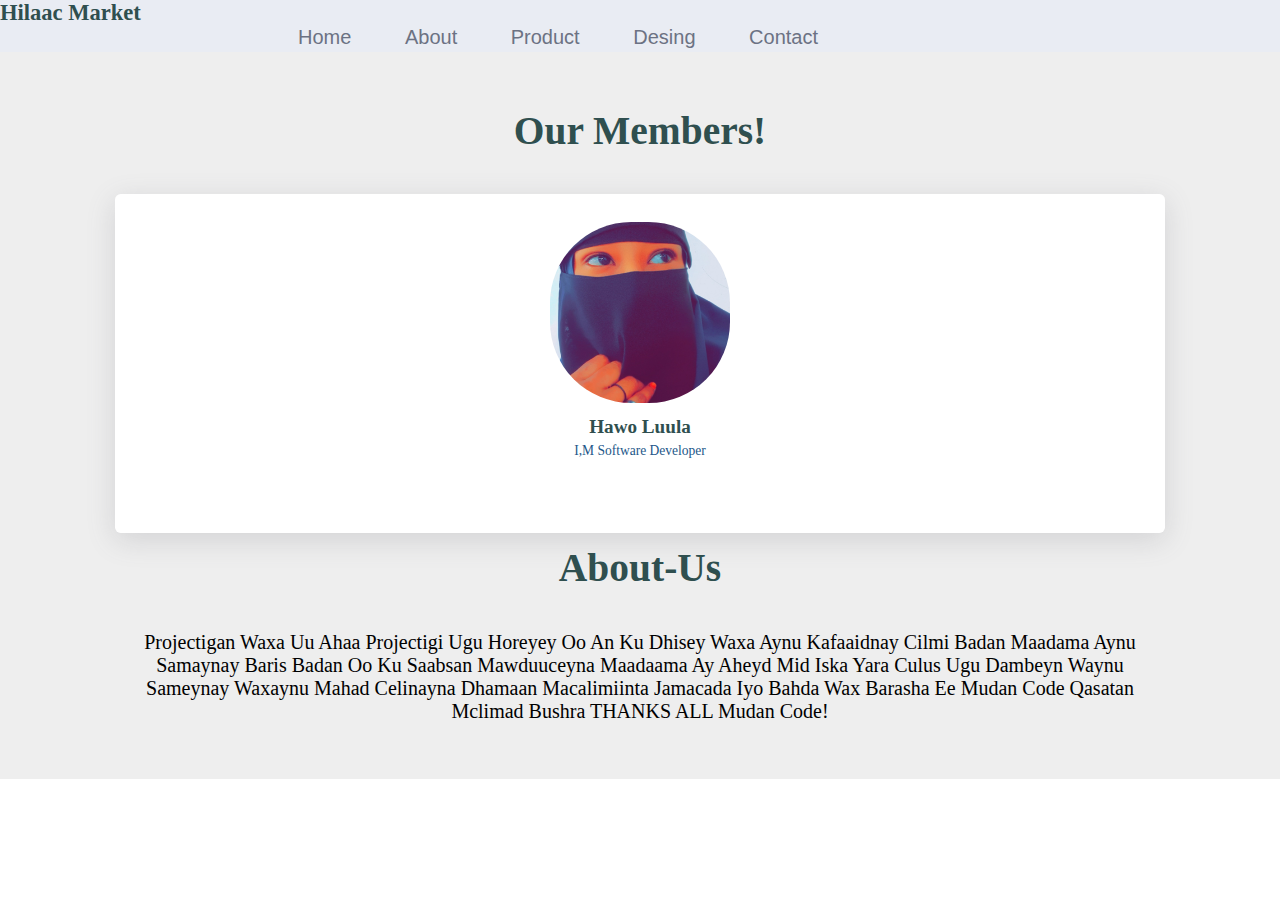
<file: about.html>
<!DOCTYPE html>
<html >

<head>
    <meta charset="UTF-8">
    <meta http-equiv="X-UA-Compatible" content="IE=edge">
    <meta name="viewport" content="width=device-width, initial-scale=1.0">
    <title>web bage</title>
    <link rel="stylesheet" href="about.css">
    <link rel="stylesheet" href="https://cdnjs.cloudflare.com/ajax/libs/font-awesome/6.1.1/css/all.min.css"
        integrity="sha512-KfkfwYDsLkIlwQp6LFnl8zNdLGxu9YAA1QvwINks4PhcElQSvqcyVLLD9aMhXd13uQjoXtEKNosOWaZqXgel0g=="
        crossorigin="anonymous" referrerpolicy="no-referrer" />
</head>

<body>
      <div class="nav">
        <h1>hilaac market</h1>
        <nav>
          <ul>
            <li><a href="index.html">home</a></li>
            <li><a href="About.html">about</a></li>
            <li><a href="product.html">product</a></li>
            <li><a href="design.html">desing</a></li>
            <li><a href="contact.html">contact</a></li>
          </ul>
        </nav>

    <section class="team">
        <h1 class="heading">Our members!</h1>
        <div class="box-container">
            <div class="sun">
                <img src="1.jpg" alt="">
                <div class="info">
                    <h3>Hawo luula</h3>
                    <p>i,m software developer</p>
                </div>
                <div class="socails">
                    <a href="#"><i class="fab fa-facebook"></i></a>
                    <a href="#"><i class="fab fa-twitter"></i></a>
                    <a href="#"><i class="fab fa-instagram"></i></a>
                    <a href="#"><i class="fab fa-linkedin-in"></i></a>
                </div>
            </div>
           
           
        </div>
        <br>
        <h1 class="heading">About-us</h1>
        <div class="nun">
            <p>projectigan waxa uu ahaa projectigi ugu horeyey oo an ku dhisey  waxa aynu kafaaidnay cilmi badan
                maadama
                aynu samaynay
                baris badan oo ku saabsan mawduuceyna maadaama ay aheyd mid iska yara culus ugu dambeyn waynu
                sameynay
                waxaynu mahad celinayna dhamaan macalimiinta jamacada iyo bahda wax barasha ee mudan code qasatan
                mclimad bushra THANKS ALL mudan code!
            </p>
        </div>

    </section>



</body>


</html>
</file>
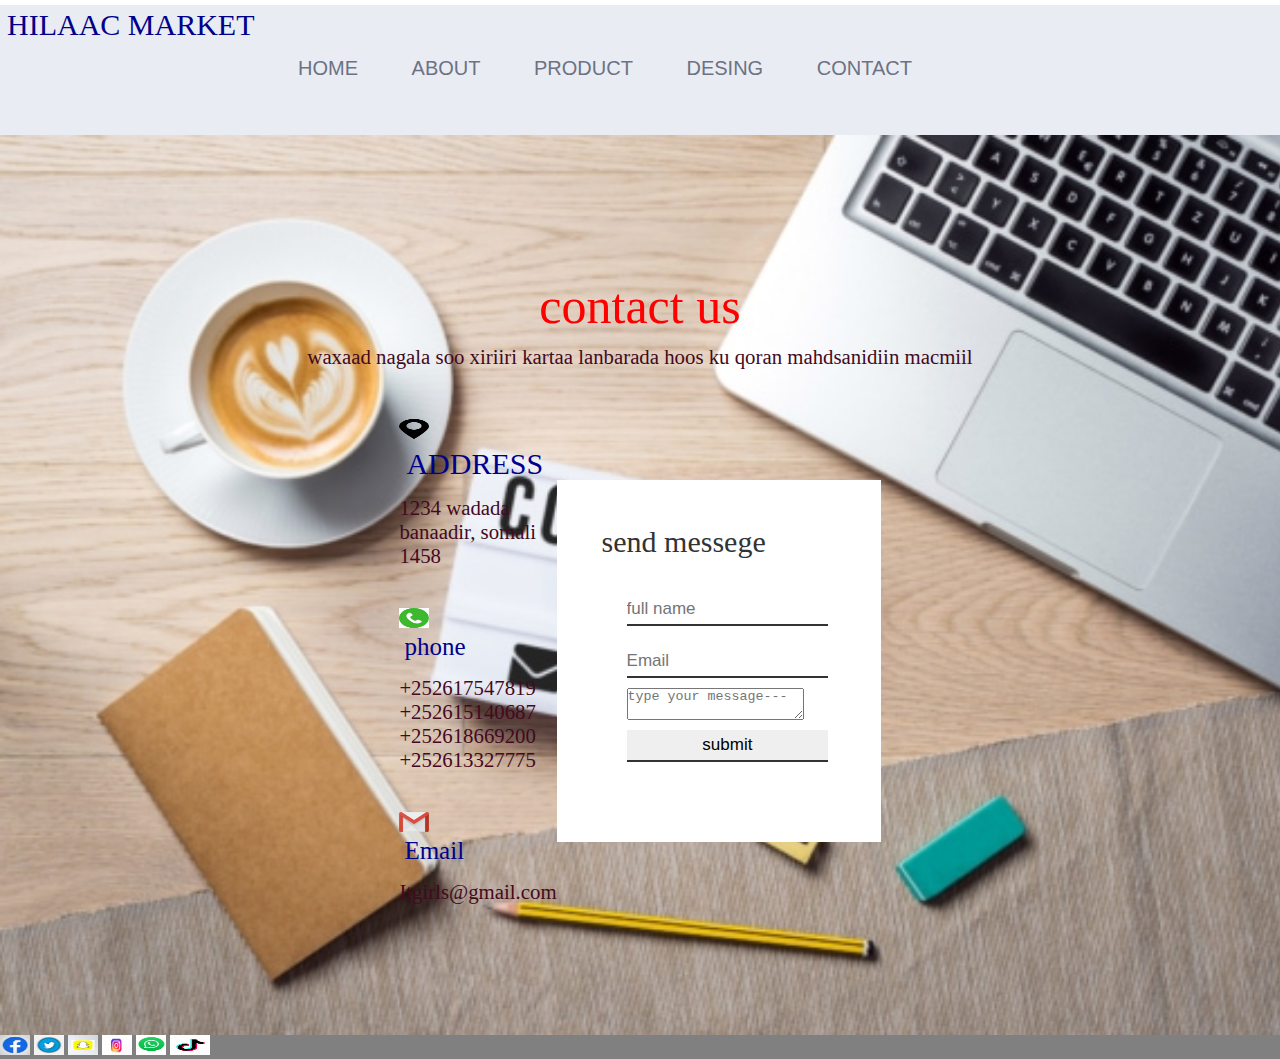
<file: contact.html>
<html>
  <head>
    <title>responsive form</title>
    <link rel="stylesheet" href="contact.css" />
  </head>
  <body>
    <div class="nav">
      <h2>hilaac market</h2>
      <nav>
        <ul>
          <li><a href="index.html">home</a></li>
          <li><a href="About.html">about</a></li>
          <li><a href="product.html">product</a></li>
          <li><a href="design.html">desing</a></li>
          <li><a href="contact.html">contact</a></li>
        </ul>
      </nav>
    </div>
    <section class="contact">
      <div class="content">
        <h1>contact us</h1>
        <p>
          waxaad nagala soo xiriiri kartaa lanbarada hoos ku qoran mahdsanidiin
          macmiil
        </p>
      </div>
      <div class="container">
        <div class="contactinfo">
          <div class="box">
            <div class="icon">
              <img src="addres.jpg" alt="" height="20px" width="30px" />
            </div>
            <div class="text">
              <h2>Address</h2>
              <p>1234 wadada <br />banaadir, somali <br />1458</p>
            </div>
          </div>
          <div class="box">
            <div class="icon">
              <img src="calls.jpg" alt="" height="20px" width="30px" />
            </div>
            <div class="text">
              <h3>phone</h3>
              <p>+252617547819</p>
              <p>+252615140687</p>
              <p>+252618669200</p>
              <p>+252613327775</p>
            </div>
          </div>
          <div class="box">
            <div class="icon">
              <img src="email.jpg" alt="" height="20px" width="30px" />
            </div>
            <div class="text">
              <h4>Email</h4>
              <p>Itgirls@gmail.com</p>
            </div>
          </div>
        </div>
        <div class="contactform">
          <form>
            <h5>send messege</h5>
            <div class="inputBox">
              <input
                type="text"
                class="contect-form-text"
                placeholder="full name"
              />
              <input
                type="email"
                class="contect-form-text"
                placeholder="Email"
              />
              <textarea
                class="contect-form-text"
                placeholder="type your message---"
              ></textarea>
              <input type="submit" class="contect-form-btn" value="submit" />
            </div>
          </form>
        </div>
      </div>
    </section>
    <div class="footer">
      <img src="facb.jpg" alt="" height="20px" width="30px" />
      <img src="twiter.jpg" alt="" height="20px" width="30px" />
      <img src="snap.jpg" alt="" height="20px" width="30px" />
      <img src="instgram.jpg" alt="" height="20px" width="30px" />
      <img src="whatsap..jpg" alt="" height="20px" width="30px" />
      <img src="tiktok.jpg" alt="" height="20px" width="40px" />
    </div>
  </body>
</html>
</file>
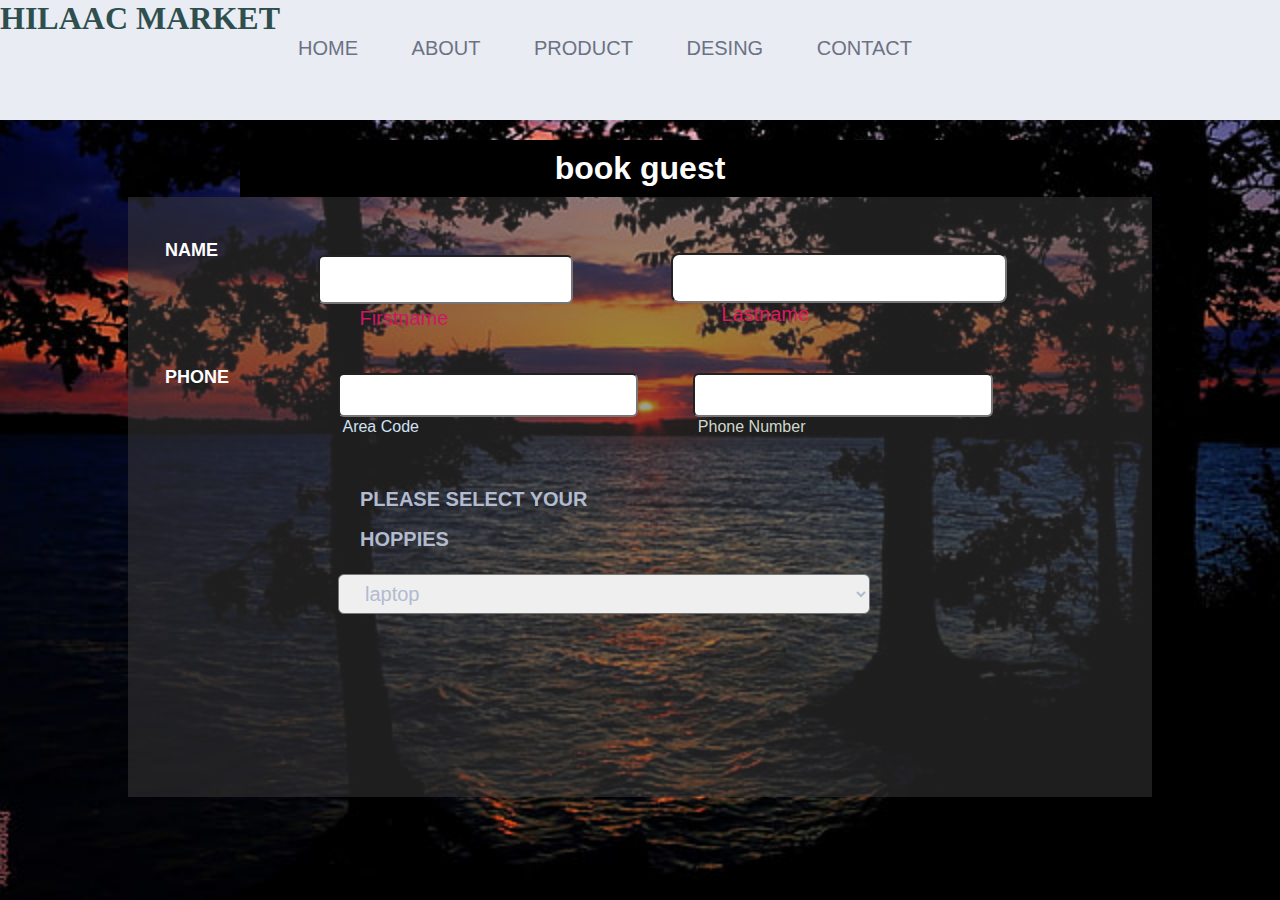
<file: design.html>
<html>
    <head>
        <title>hilaac market</title>
        <link rel="stylesheet" href="design.css">
    </head>
    <body>
        <div class="nav">
        <h1>hilaac market</h1>
        <nav>
          <ul>
            <li><a href="index.html">home</a></li>
            <li><a href="About.html">about</a></li>
            <li><a href="product.html">product</a></li>
            <li><a href="design.html">desing</a></li>
            <li><a href="contact.html">contact</a></li>
          </ul>
        </nav>
      </div>
        <div class="book "><h1>book guest</h1></div>
        <div class="main">
            <form>
                <div id="name">
                    <h2 class="name">name</h2>
                    <input class="firstname"type="text" name="firstname">
                    <label class="firstlabel">firstname</label>
                    <input class="lastname" type="text" name="lastname">
                    <label class="lastlabel">lastname</label>

                
                <!-- <div>
                <h2 class="gender"> please your gender</h2>
                <input type="radio" name="gender" id=""> famele
                <input type="radio" name="gender" id="">male -->
                


                <h2 class="name">phone</h2>
                <input class="code" type="text" name="area code">
                <label class="area-code"> area code</label>
                <input class="number"  type="text" name="phone">
                <label class="phone-number">phone number</label>
                <h2 class="na">please select your hoppies</h2>
                <select class="option" name="object">
                    <option>laptop</option>
                    <option>apple waches</option>
                    <option>glasees</option>
                    <option>ipad</option>
                    <option>all electronic</option>
                </select>
            </form>
          

        </div>
        
    </body>
</html>
</file>
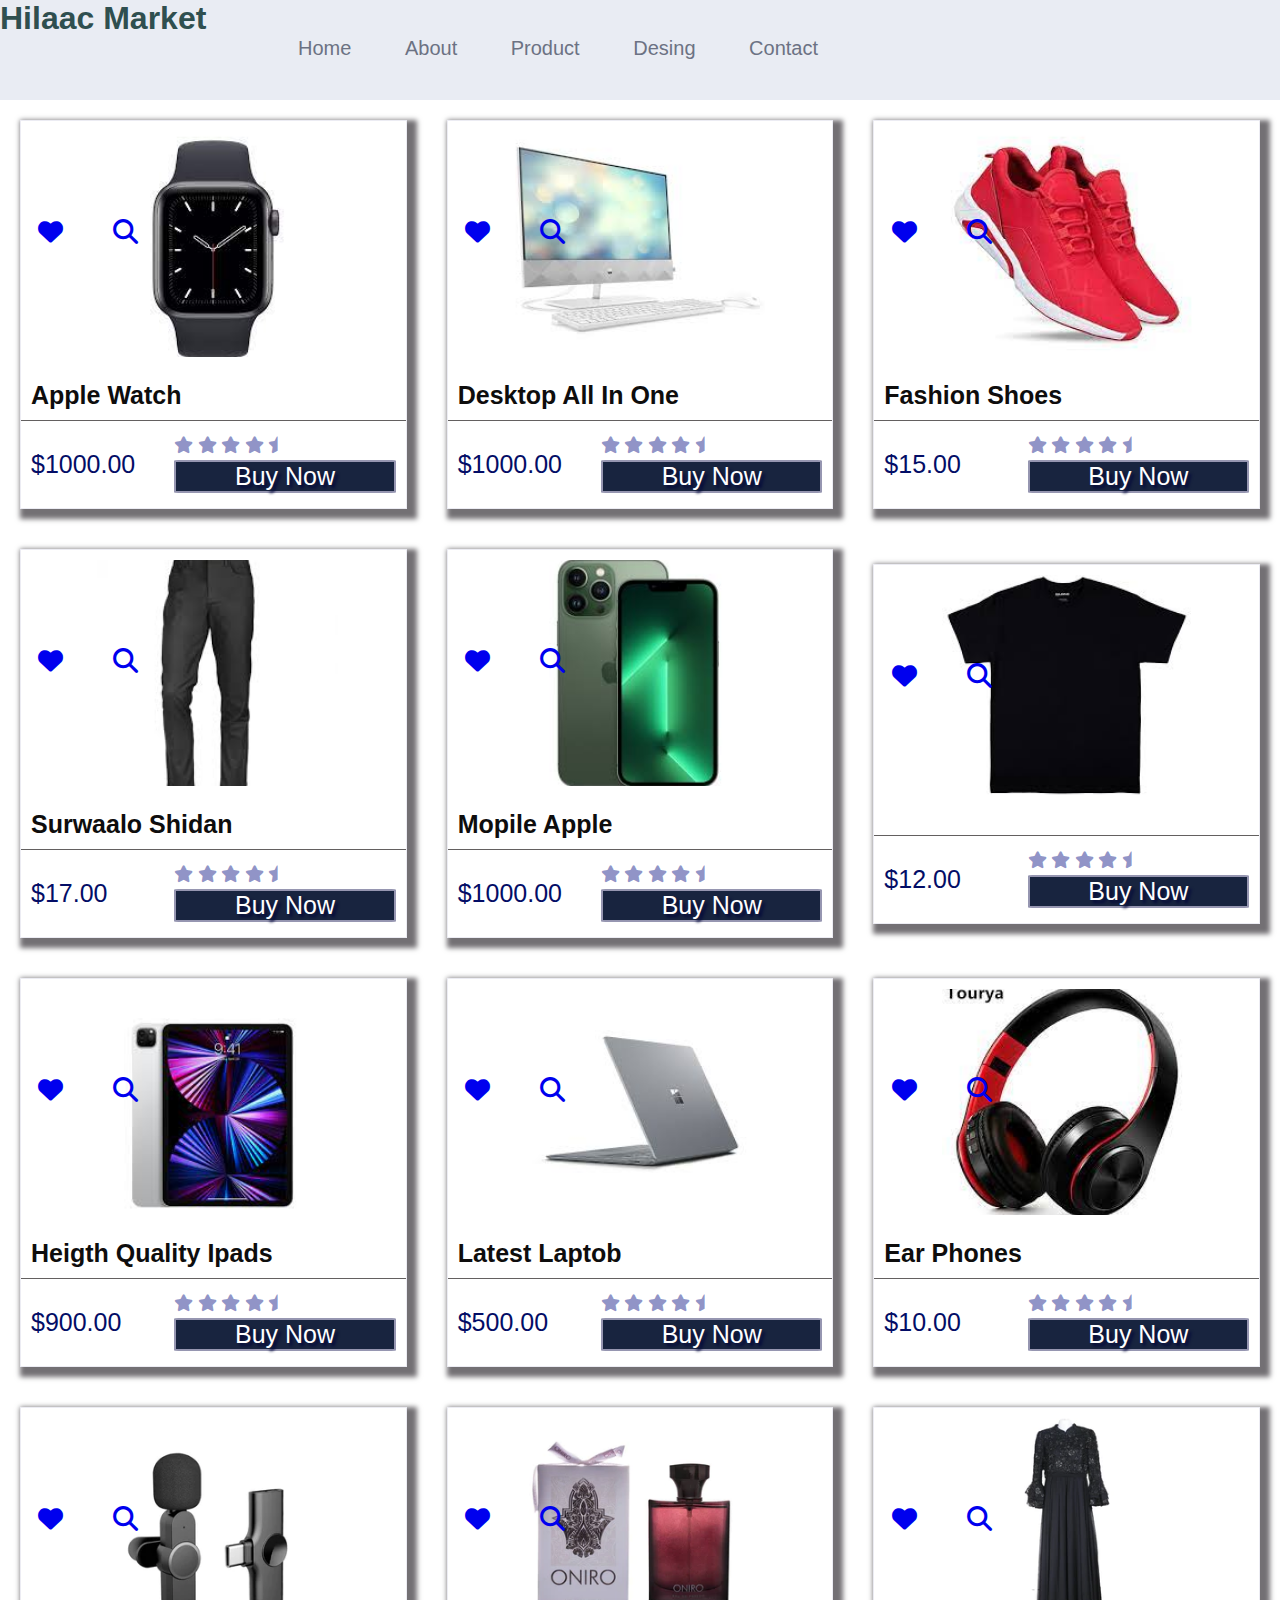
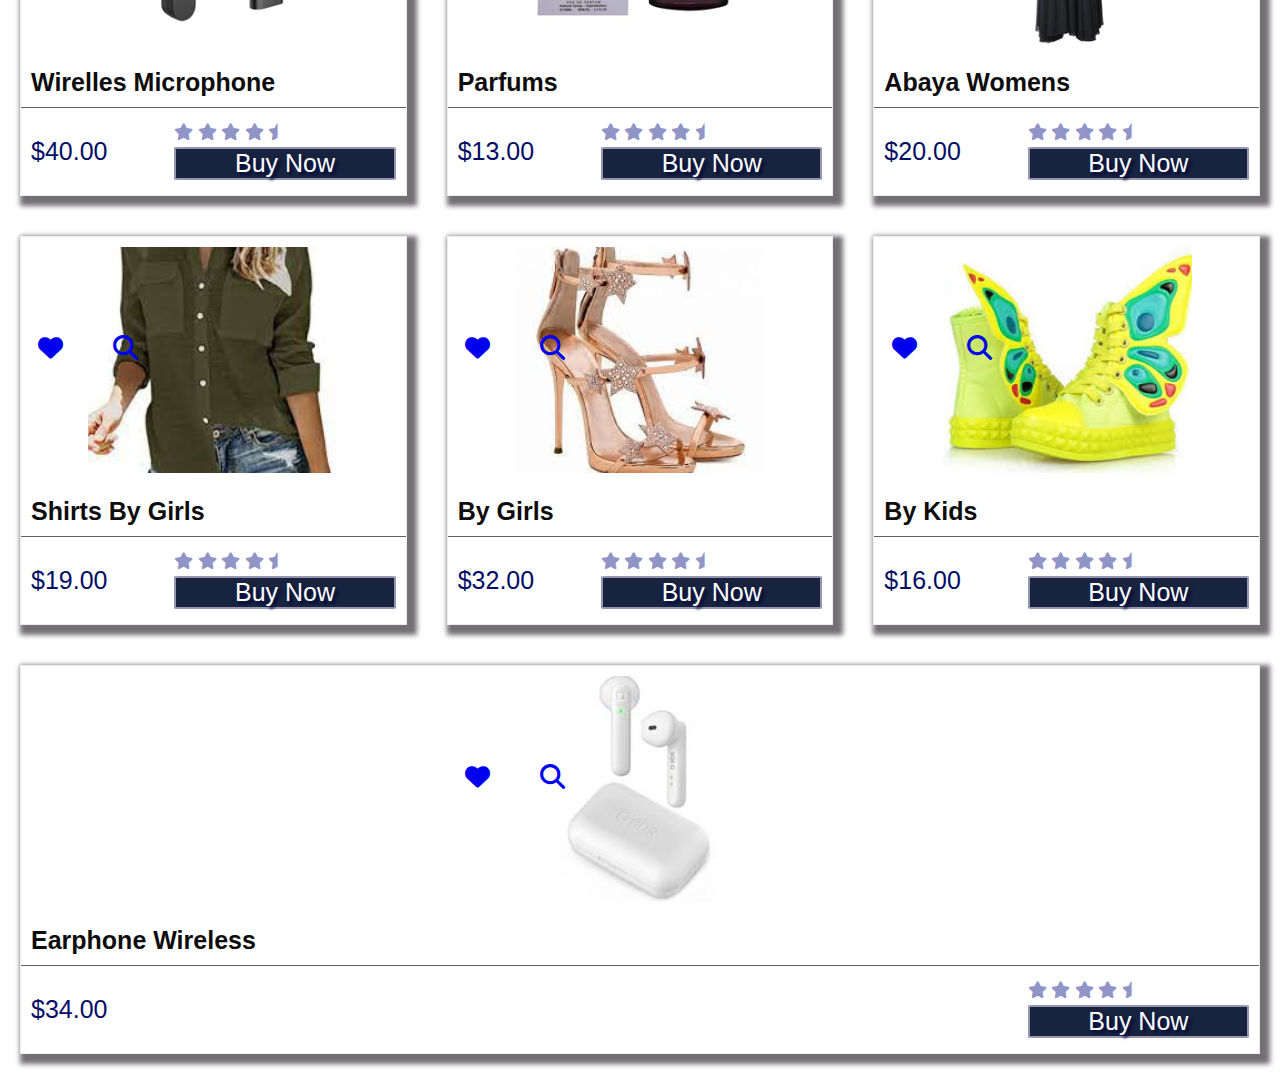
<file: product.html>
<!DOCTYPE html>
<html lang="en">
  <head>
    <meta charset="UTF-8" />
    <meta http-equiv="X-UA-Compatible" content="IE=edge" />
    <meta name="viewport" content="width=device-width, initial-scale=1.0" />
    <link
      rel="stylesheet"
      href="
    https://cdnjs.cloudflare.com/ajax/libs/font-awesome/6.1.1/css/all.min.css"
    />
    <title>product</title>

    <link rel="stylesheet" href="product.css" />
  </head>
  <body>
    <div class="nav">
      <h1>hilaac market</h1>
      <nav>
        <ul>
          <li><a href="index.html">home</a></li>
          <li><a href="About.html">about</a></li>
          <li><a href="product.html">product</a></li>
          <li><a href="design.html">desing</a></li>
          <li><a href="contact.html">contact</a></li>
        </ul>
      </nav>
    </div>
    <div class="box-container">
      <div class="box">
        <div class="image">
          <img src="watch.jpg" alt="" />
        </div>
        <div class="info">
          <h3 class="title">apple watch</h3>
          <div class="subinfo">
            <div class="price">$1000.00</div>
            <div class="sttars">
              <i class="fas fa-star"></i>
              <i class="fas fa-star"></i>
              <i class="fas fa-star"></i>
              <i class="fas fa-star"></i>
              <i class="fas fa-star-half"></i>
              <button>buy now</button>
            </div>
          </div>
        </div>
        <div class="overlay">
          <a href="#" aria-sort="--i:1;" class="fas fa-shoping-cart"></a>
          <a href="#" aria-sort="--i:2;" class="fas fa-heart"></a>
          <a href="#" aria-sort="--i:3;" class="fas fa-search"></a>
        </div>
      </div>
      <div class="box">
        <div class="image">
          <img src="all in one.jpg" alt="" />
        </div>
        <div class="info">
          <h3 class="title">desktop all in one</h3>
          <div class="subinfo">
            <div class="price">$1000.00</div>
            <div class="sttars">
              <i class="fas fa-star"></i>
              <i class="fas fa-star"></i>
              <i class="fas fa-star"></i>
              <i class="fas fa-star"></i>
              <i class="fas fa-star-half"></i>
              <button>buy now</button>
            </div>
          </div>
        </div>
        <div class="overlay">
          <a href="#" aria-sort="--i:1;" class="fas fa-shoping-cart"></a>
          <a href="#" aria-sort="--i:2;" class="fas fa-heart"></a>
          <a href="#" aria-sort="--i:3;" class="fas fa-search"></a>
        </div>
      </div>
      <div class="box">
        <div class="image">
          <img src="kabo.jpg" alt="" />
        </div>
        <div class="info">
          <h3 class="title">fashion shoes</h3>
          <div class="subinfo">
            <div class="price">$15.00</div>
            <div class="sttars">
              <i class="fas fa-star"></i>
              <i class="fas fa-star"></i>
              <i class="fas fa-star"></i>
              <i class="fas fa-star"></i>
              <i class="fas fa-star-half"></i>
              <button>buy now</button>
            </div>
          </div>
        </div>
        <div class="overlay">
          <a href="#" aria-sort="--i:1;" class="fas fa-shoping-cart"></a>
          <a href="#" aria-sort="--i:2;" class="fas fa-heart"></a>
          <a href="#" aria-sort="--i:3;" class="fas fa-search"></a>
        </div>
      </div>
      <div class="box">
        <div class="image">
          <img src="trosis.jpg" alt="" />
        </div>
        <div class="info">
          <h3 class="title">surwaalo shidan</h3>
          <div class="subinfo">
            <div class="price">$17.00</div>
            <div class="sttars">
              <i class="fas fa-star"></i>
              <i class="fas fa-star"></i>
              <i class="fas fa-star"></i>
              <i class="fas fa-star"></i>
              <i class="fas fa-star-half"></i>
              <button>buy now</button>
            </div>
          </div>
        </div>
        <div class="overlay">
          <a href="#" aria-sort="--i:1;" class="fas fa-shoping-cart"></a>
          <a href="#" aria-sort="--i:2;" class="fas fa-heart"></a>
          <a href="#" aria-sort="--i:3;" class="fas fa-search"></a>
        </div>
      </div>
      <div class="box">
        <div class="image">
          <img src="iphone.jpg" alt="" />
        </div>
        <div class="info">
          <h3 class="title">mopile apple</h3>
          <div class="subinfo">
            <div class="price">$1000.00</div>
            <div class="sttars">
              <i class="fas fa-star"></i>
              <i class="fas fa-star"></i>
              <i class="fas fa-star"></i>
              <i class="fas fa-star"></i>
              <i class="fas fa-star-half"></i>
              <button>buy now</button>
            </div>
          </div>
        </div>
        <div class="overlay">
          <a href="#" aria-sort="--i:1;" class="fas fa-shoping-cart"></a>
          <a href="#" aria-sort="--i:2;" class="fas fa-heart"></a>
          <a href="#" aria-sort="--i:3;" class="fas fa-search"></a>
        </div>
      </div>
      <div class="box">
        <div class="image">
          <img src="shirt.jpg" alt="" />
        </div>
        <div class="info">
          <h3 class="title"></h3>
          <div class="subinfo">
            <div class="price">$12.00</div>
            <div class="sttars">
              <i class="fas fa-star"></i>
              <i class="fas fa-star"></i>
              <i class="fas fa-star"></i>
              <i class="fas fa-star"></i>
              <i class="fas fa-star-half"></i>
              <button>buy now</button>
            </div>
          </div>
        </div>
        <div class="overlay">
          <a href="#" aria-sort="--i:1;" class="fas fa-shoping-cart"></a>
          <a href="#" aria-sort="--i:2;" class="fas fa-heart"></a>
          <a href="#" aria-sort="--i:3;" class="fas fa-search"></a>
        </div>
      </div>
      <div class="box">
        <div class="image">
          <img src="ipad.jpg" alt="" />
        </div>
        <div class="info">
          <h3 class="title">heigth quality ipads</h3>
          <div class="subinfo">
            <div class="price">$900.00</div>
            <div class="sttars">
              <i class="fas fa-star"></i>
              <i class="fas fa-star"></i>
              <i class="fas fa-star"></i>
              <i class="fas fa-star"></i>
              <i class="fas fa-star-half"></i>
              <button>buy now</button>
            </div>
          </div>
        </div>
        <div class="overlay">
          <a href="#" aria-sort="--i:1;" class="fas fa-shoping-cart"></a>
          <a href="#" aria-sort="--i:2;" class="fas fa-heart"></a>
          <a href="#" aria-sort="--i:3;" class="fas fa-search"></a>
        </div>
      </div>
      <div class="box">
        <div class="image">
          <img src="laptob.jpg" alt="" />
        </div>
        <div class="info">
          <h3 class="title">latest laptob</h3>
          <div class="subinfo">
            <div class="price">$500.00</div>
            <div class="sttars">
              <i class="fas fa-star"></i>
              <i class="fas fa-star"></i>
              <i class="fas fa-star"></i>
              <i class="fas fa-star"></i>
              <i class="fas fa-star-half"></i>
              <button>buy now</button>
            </div>
          </div>
        </div>
        <div class="overlay">
          <a href="#" aria-sort="--i:1;" class="fas fa-shoping-cart"></a>
          <a href="#" aria-sort="--i:2;" class="fas fa-heart"></a>
          <a href="#" aria-sort="--i:3;" class="fas fa-search"></a>
        </div>
      </div>
      <div class="box">
        <div class="image">
          <img src="download (7).jpg" alt="" />
        </div>
        <div class="info">
          <h3 class="title">ear phones</h3>
          <div class="subinfo">
            <div class="price">$10.00</div>
            <div class="sttars">
              <i class="fas fa-star"></i>
              <i class="fas fa-star"></i>
              <i class="fas fa-star"></i>
              <i class="fas fa-star"></i>
              <i class="fas fa-star-half"></i>
              <button>buy now</button>
            </div>
          </div>
        </div>
        <div class="overlay">
          <a href="#" aria-sort="--i:1;" class="fas fa-shoping-cart"></a>
          <a href="#" aria-sort="--i:2;" class="fas fa-heart"></a>
          <a href="#" aria-sort="--i:3;" class="fas fa-search"></a>
        </div>
      </div>
      <div class="box">
        <div class="image">
          <img src="microphone.jpg" alt="" />
        </div>
        <div class="info">
          <h3 class="title">wirelles microphone</h3>
          <div class="subinfo">
            <div class="price">$40.00</div>
            <div class="sttars">
              <i class="fas fa-star"></i>
              <i class="fas fa-star"></i>
              <i class="fas fa-star"></i>
              <i class="fas fa-star"></i>
              <i class="fas fa-star-half"></i>
              <button>buy now</button>
            </div>
          </div>
        </div>
        <div class="overlay">
          <a href="#" aria-sort="--i:1;" class="fas fa-shoping-cart"></a>
          <a href="#" aria-sort="--i:2;" class="fas fa-heart"></a>
          <a href="#" aria-sort="--i:3;" class="fas fa-search"></a>
        </div>
      </div>
      <div class="box">
        <div class="image"><img src="parfum.jpg".jpg" alt="" /></div>
        <div class="info">
          <h3 class="title">parfums</h3>
          <div class="subinfo">
            <div class="price">$13.00</div>
            <div class="sttars">
              <i class="fas fa-star"></i>
              <i class="fas fa-star"></i>
              <i class="fas fa-star"></i>
              <i class="fas fa-star"></i>
              <i class="fas fa-star-half"></i>
              <button>buy now</button>
            </div>
          </div>
        </div>
        <div class="overlay">
          <a href="#" aria-sort="--i:1;" class="fas fa-shoping-cart"></a>
          <a href="#" aria-sort="--i:2;" class="fas fa-heart"></a>
          <a href="#" aria-sort="--i:3;" class="fas fa-search"></a>
        </div>
      </div>
      <div class="box">
        <div class="image">
          <img src="abaya.jpg" alt="" />
        </div>
        <div class="info">
          <h3 class="title">abaya womens</h3>
          <div class="subinfo">
            <div class="price">$20.00</div>
            <div class="sttars">
              <i class="fas fa-star"></i>
              <i class="fas fa-star"></i>
              <i class="fas fa-star"></i>
              <i class="fas fa-star"></i>
              <i class="fas fa-star-half"></i>
              <button>buy now</button>
            </div>
          </div>
        </div>
        <div class="overlay">
          <a href="#" aria-sort="--i:1;" class="fas fa-shoping-cart"></a>
          <a href="#" aria-sort="--i:2;" class="fas fa-heart"></a>
          <a href="#" aria-sort="--i:3;" class="fas fa-search"></a>
        </div>
      </div>
      <div class="box">
        <div class="image">
          <img src="shirt girl.jpg" alt="" />
        </div>
        <div class="info">
          <h3 class="title">shirts by girls</h3>
          <div class="subinfo">
            <div class="price">$19.00</div>
            <div class="sttars">
              <i class="fas fa-star"></i>
              <i class="fas fa-star"></i>
              <i class="fas fa-star"></i>
              <i class="fas fa-star"></i>
              <i class="fas fa-star-half"></i>
              <button>buy now</button>
            </div>
          </div>
        </div>
        <div class="overlay">
          <a href="#" aria-sort="--i:1;" class="fas fa-shoping-cart"></a>
          <a href="#" aria-sort="--i:2;" class="fas fa-heart"></a>
          <a href="#" aria-sort="--i:3;" class="fas fa-search"></a>
        </div>
      </div>
      <div class="box">
        <div class="image">
          <img src="shoes girl.jpg" alt="" />
        </div>
        <div class="info">
          <h3 class="title">by girls</h3>
          <div class="subinfo">
            <div class="price">$32.00</div>
            <div class="sttars">
              <i class="fas fa-star"></i>
              <i class="fas fa-star"></i>
              <i class="fas fa-star"></i>
              <i class="fas fa-star"></i>
              <i class="fas fa-star-half"></i>
              <button>buy now</button>
            </div>
          </div>
        </div>
        <div class="overlay">
          <a href="#" aria-sort="--i:1;" class="fas fa-shoping-cart"></a>
          <a href="#" aria-sort="--i:2;" class="fas fa-heart"></a>
          <a href="#" aria-sort="--i:3;" class="fas fa-search"></a>
        </div>
      </div>
      <div class="box">
        <div class="image">
          <img src="kids.jpg" alt="" />
        </div>
        <div class="info">
          <h3 class="title">by kids</h3>
          <div class="subinfo">
            <div class="price">$16.00</div>
            <div class="sttars">
              <i class="fas fa-star"></i>
              <i class="fas fa-star"></i>
              <i class="fas fa-star"></i>
              <i class="fas fa-star"></i>
              <i class="fas fa-star-half"></i>
              <button>buy now</button>
            </div>
          </div>
        </div>
        <div class="overlay">
          <a href="#" aria-sort="--i:1;" class="fas fa-shoping-cart"></a>
          <a href="#" aria-sort="--i:2;" class="fas fa-heart"></a>
          <a href="#" aria-sort="--i:3;" class="fas fa-search"></a>
        </div>
      </div>
      <div class="box">
        <div class="image">
          <img src="buds.jpg" alt="" />
        </div>
        <div class="info">
          <h3 class="title">earphone wireless</h3>
          <div class="subinfo">
            <div class="price">$34.00</div>
            <div class="sttars">
              <i class="fas fa-star"></i>
              <i class="fas fa-star"></i>
              <i class="fas fa-star"></i>
              <i class="fas fa-star"></i>
              <i class="fas fa-star-half"></i>
              <button>buy now</button>
            </div>
          </div>
        </div>
        <div class="overlay">
          <a href="#" aria-sort="--i:1;" class="fas fa-shoping-cart"></a>
          <a href="#" aria-sort="--i:2;" class="fas fa-heart"></a>
          <a href="#" aria-sort="--i:3;" class="fas fa-search"></a>
        </div>
      </div>
    </div>
  </body>
</html>
</file>
<file: about.css>
* {
  margin: 0;
  padding: 0;
  box-sizing: border-box;
  text-transform: capitalize;
  transition: 0.2s linear;
}
.nav {
  background: rgb(233, 236, 243);
  height: 100px;
  text-transform: uppercase;
  color: darkslategray;
  font-family: "Times New Roman", Times, serif;
}
.nav ul {
  list-style: none;
  margin-left: 250px;
  padding-bottom: 3px;
  font-size: 20px;
  font-family: Arial, Helvetica, sans-serif;
  /* position: relative; */
  /* position:fixed; */
}
.nav a {
  color: rgb(108, 114, 131);
  text-decoration: none;
}

.nav li {
  display: inline;
  padding-left: 48px;
}
.nav a:hover {
  color: rgb(176, 131, 19);
}
.a focus {
  background: rgb(214, 48, 48);
}
h2 {
  color: rgb(21, 21, 170);
  padding-bottom: 22px;
  padding-left: 2px;
  font-weight: bold;
  text-transform: uppercase;
  padding-top: 3px;
  text-align: left;
}
html {
  font-size: 70.5%;
}

section {
  padding: 5rem 9%;
  background-color: #eee;
}

.team .box-container .sun img {
  width: 16rem;
  height: 16rem;
}

.team .box-container .sun img {
  width: 16rem;
  height: 16rem;
  object-fit: cover;
  border-radius: 45%;
}

.heading {
  font-size: 3.5rem;
  margin-bottom: 3.5rem;
  text-align: center;
}

.team .box-container {
  display: grid;
  grid-template-columns: repeat(auto-fit, minmax(21rem, 1fr));
  gap: 4rem;
}

.team .box-container .sun {
  background-color: #fff;
  text-align: center;
  border-radius: 0.5rem;
  padding: 2.5rem;
  box-shadow: rgba(100, 100, 111, 0.2) 0px 7px 29px 0px;
}

.team .box-container .sun .info h3 {
  font-size: 1.7rem;
}

.team .box-container .sun .info {
  margin: 1rem 0;
}

.team .box-container .sun .info p {
  font-size: 1.2rem;
  color: #235789;
  margin-top: 0.5rem;
}

.team .box-container .sun:hover {
  box-shadow: rgb(27, 31, 35, 0.04) 0px 1px 0px,
    rgba(255, 255, 255, 0.25) 0px 1px 0px inset;
}

.team .box-container .sun .socails a {
  margin-right: 0.3rem;
}

.team .box-container .sun .socails a i {
  width: 3rem;
  height: 3rem;
  font-size: 1.7rem;
  background-color: #eee;
  line-height: 1.8;
  color: #477890;
  border-radius: 50%;
}

.team .box-container .sun .socails a i:hover {
  background-color: #477890;
  color: #fff;
}

.nun p {
  color: black;
  font-size: 20px;
  text-align: center;
  justify-content: center;
}
</file>
<file: contact.css>
* {
  margin: 0%;
  padding: 0;
  box-sizing: border-box;
}
.nav {
  background: rgb(233, 236, 243);
  height: 130px;
  text-transform: uppercase;
  color: darkslategray;
  font-family: "Times New Roman", Times, serif;
}
.nav ul {
  list-style: none;
  margin-left: 250px;
  padding-bottom: 3px;
  font-size: 20px;
  font-family: Arial, Helvetica, sans-serif;
  /* position: relative; */
  /* position:fixed; */
}
.nav a {
  color: rgb(108, 114, 131);
  text-decoration: none;
}

.nav li {
  display: inline;
  padding-left: 48px;
}
.nav a:hover {
  color: rgb(176, 131, 19);
}
.a focus {
  background: rgb(214, 48, 48);
}
h2 {
  color: rgb(21, 21, 170);
  padding-bottom: 22px;
  padding-left: 2px;
  font-weight: bold;
  text-transform: uppercase;
  padding-top: 3px;
  text-align: left;
}
.contact {
  position: relative;
  min-height: 100vh;
  padding: 50px 100px;
  display: flex;
  justify-content: center;
  align-items: center;
  flex-direction: column;
  background: url(cont.jpg);
  background-size: cover;
  font-size: 130%;
}
.content {
  max-width: 800px;
  text-align: center;
}
h1 {
  font-size: 50px;
  font-weight: 500;
  color: #ff0000;

  padding-top: 20px;
  margin: 10px;
}
p {
  font-weight: 300;
  color: rgb(68, 9, 30);
}
.container {
  width: 100%;
  display: flex;
  justify-content: center;
  align-items: center;
  margin-top: 30px;
}
.contectinfo {
  width: 50%;
  display: flex;
  flex-direction: column;
}
.box {
  position: relative;
  padding: 20px 0;
}
h2 {
  font-weight: 500;
  color: darkblue;
  font-size: 30px;
  padding-bottom: 10px;
  margin: 5px;
}
h3 {
  font-weight: 500;
  color: darkblue;
  font-size: 25px;
  padding-bottom: 10px;
  margin: 5px;
}
h4 {
  font-weight: 500;
  color: darkblue;
  font-size: 25px;
  padding-bottom: 10px;
  margin: 5px;
}
h5 {
  font-weight: 500;
  color: gold;
  font-size: 30px;
  padding-bottom: 5px;
  margin: 5px;
}

.contactform {
  width: 30%;

  padding: 40px;
  background: #fff;
}
.contactform h5 {
  font-size: 30px;
  color: #333;
  font-weight: 5000;
}
.contactform .inputBox {
  position: relative;
  width: 100%;
  margin-top: 10px;
}
.contactform .inputBox input {
  width: 90%;
  padding: 5px 0;
  font-size: 17px;
  margin: 10px 0;
  border: none;
  border-bottom: 2px solid #333;
  outline: none;
  resize: none;
}

.inputBox {
  width: 40%;

  padding: 10px;
  background: #fff;
  font-weight: 500;
  color: gold;
  font-size: 80px;
  margin: 20px;
  align-items: center;
}
.icon img {
  max-width: 30%;

  /* padding-right:40vh;
     */
}
.footer {
  color: gold;
  background-color: grey;
}
</file>
<file: design.css>
* {
  margin: 0;
  padding: 0;
}
body {
  background-color: rgb(160, 152, 152);
  background-image: url(ss.jpg);
  background-position: center;
  background-size: cover;
  font-family: sans-serif;
  margin-top: 0px;
}
.nav {
  background: rgb(233, 236, 243);
  height: 100px;
  text-transform: uppercase;
  color: darkslategray;
  font-family: "Times New Roman", Times, serif;
  margin-bottom: 20px;
  padding-bottom: 20px;
}
.nav ul {
  list-style: none;
  margin-left: 250px;
  padding-bottom: 0px;
  font-size: 20px;
  font-family: Arial, Helvetica, sans-serif;
  /* position: relative; */
  /* position:fixed; */
}
.nav a {
  color: rgb(108, 114, 131);
  text-decoration: none;
}

.nav li {
  display: inline;
  padding-left: 48px;
}
.nav a:hover {
  color: rgb(176, 131, 19);
}
.a focus {
  background: rgb(214, 48, 48);
}
h2 {
  color: rgb(21, 21, 170);
  padding-bottom: 22px;
  padding-left: 2px;
  font-weight: bold;
  text-transform: uppercase;
  padding-top: 3px;
  text-align: left;
}
.book {
  width: 800px;
  background-color: rgb(0, 0, 0, 6);
  margin: auto;
  color: #fff;
  padding: 10px 0px 10px 0px;
  text-align: center;
  border-radius: 15px 15px 0px 0px;
}
.main {
  background-color: rgba(61, 60, 60, 0.5);
  width: 80%;
  margin: auto;
  height: 600px;
}
form {
  padding: 10px;
}
#name {
  width: 100%;
  height: 100px;
}
.name {
  margin-left: 25px;
  margin-top: 30px;
  width: 125px;
  color: white;
  font-size: 18px;
  font-weight: 700;
}
.firstname {
  position: relative;
  left: 180px;
  top: -30px;
  line-height: 45px;
  border-radius: 6px;
  padding: 0 22px;
  font-size: 16px;
}
.lastname {
  position: relative;
  left: 180px;
  top: -30px;
  line-height: 46px;
  border-radius: 8px;
  padding: 0 22px;
  font-size: 22px;
  color: #555;
}
.firstlabel {
  position: relative;
  color: #ce1662;
  text-transform: capitalize;
  font-size: 20px;
  left: -38px;
  top: 10px;
}
.lastlabel {
  position: relative;
  color: #df195b;
  text-transform: capitalize;
  font-size: 20px;
  left: -110px;
  top: 6px;
}
.gender {
  position: relative;
  left: 200px;
  top: -37px;
  line-height: 40px;
  width: 532px;
  border-radius: 10px;
  padding: 0 22px;
  font-size: 20px;
  color: rgb(178, 187, 207);
}
.radio {
  position: relative;
  left: 200px;
  top: -37px;
  line-height: 40px;
  width: 532px;
  /* height: 40px; */
  border-radius: 6px;
  padding: 0 22px;
  font-size: 20px;
  color: rgb(178, 187, 207);
  outline: none;
  overflow: hidden;
}
.na {
  position: relative;
  left: 200px;
  top: 25px;
  line-height: 40px;
  width: 280px;
  border-radius: 10px;
  padding: 0 22px;
  font-size: 20px;
  color: rgb(178, 187, 207);
}
.code {
  position: relative;
  left: 200px;
  top: -37px;
  line-height: 40px;
  width: 300px;
  border-radius: 6px;
  padding: 0 22px;
  font-size: 16px;
  color: rgb(238, 221, 176);
}
.number {
  position: relative;
  left: 170px;
  top: -37px;
  line-height: 40px;
  width: 300px;
  border-radius: 6px;
  padding: 0 22px;
  font-size: 16px;
  color: rgb(219, 183, 183);
}
.area-code {
  position: relative;
  color: #d0e2f3;
  text-transform: capitalize;
  font-size: 16px;
  left: -100px;
  top: -5px;
}
.phone-number {
  position: relative;
  color: #cdd8cc;
  text-transform: capitalize;
  font-size: 16px;
  left: -130px;
  top: -5px;
}
.option {
  position: relative;
  left: 200px;
  top: 40px;
  line-height: 40px;
  width: 532px;
  height: 40px;
  border-radius: 6px;
  padding: 0 22px;
  font-size: 20px;
  color: rgb(178, 187, 207);
  outline: none;
  overflow: hidden;
}
.option option {
  font-size: 20px;
}
</file>
<file: product.css>
* {
  margin: 0;
  padding: 0;
  box-sizing: border-box;
  text-transform: capitalize;
  text-decoration: none;
  font-family: Arial, Helvetica, sans-serif;
  transform: all 0.4s cubic-bezier(0, 1.52, 0.67, 1.18);
}
.box-container {
  display: flex;
  align-items: center;
  justify-content: center;
  flex-wrap: wrap;
  background: rgb(255, 255, 255);
}
.box {
  flex: 1 1 300px;
  background: #fff;
  border: 1px solid rgb(236, 236, 243);
  position: relative;
  overflow: hidden;
  margin: 20px;
  box-shadow: 5px 5px 5px 5px rgb(115, 112, 116);
}

.image {
  padding: 10px;
  background: rgb(255, 255, 255);
  text-align: center;
}
img {
  height: 226px;
  width: 250px;
  object-fit: cover;
  filter: drop-shadow(0 3px 5px black (0, 0, 0, 0.7));
}
.box .info .title {
  padding: 10px;
  color: rgb(14, 13, 13);
  font-size: 25px;
}
.box .info .subinfo {
  display: flex;
  align-items: center;
  justify-content: space-between;
  padding: 15px 10px;
  border-top: 1px solid rgb(99, 96, 96);
}
.price {
  color: rgb(3, 13, 102);
  font-size: 25px;
}
.sttars i {
  color: rgba(4, 12, 129, 0.445);
  font-size: 17px;
}
.overlay {
  position: absolute;

  top: 0;
  left: 0;
  height: 223px;
  width: 100%;
  /* background: rgb(230, 221, 221); */
  display: flex;
  align-items: center;
  justify-content: center;
  transition: none;
  /* transform: scale(0); */
}
.overlay a {
  /* color: rgb(34, 32, 32); */
  /* background: rgb(43, 40, 40); */
  margin: 10px;
  padding: 13px 15px;
  font-size: 25px;
  transform: translate(-150px);
  transition-delay: calc(0.1s * var(--i));
}

overlay a:hover {
  color: orange;
}
.box:hover .overlay a {
  transform: translate(0px);
}

button {
  text-align: center;
  font-size: 25px;
  color: rgb(254, 254, 255);
  width: 100%;
  /* padding: 20px; */
  border: 2px solid rgb(150, 150, 177);
  border-radius: 2%;
  outline: none;
  cursor: pointer;
  margin-top: 5px;
  background-color: rgb(24, 36, 63);
  text-shadow: 3px 3px 3px rgb(4, 9, 59);
}
.nav {
  background: rgb(233, 236, 243);
  height: 100px;
  text-transform: uppercase;
  color: darkslategray;
  font-family: "Times New Roman", Times, serif;
}
.nav ul {
  list-style: none;
  margin-left: 250px;
  padding-bottom: 3px;
  font-size: 20px;
  font-family: Arial, Helvetica, sans-serif;
  /* position: relative; */
  /* position:fixed; */
}
.nav a {
  color: rgb(108, 114, 131);
  text-decoration: none;
}

.nav li {
  display: inline;
  padding-left: 48px;
}
.nav a:hover {
  color: rgb(176, 131, 19);
}
.a focus {
  background: rgb(214, 48, 48);
}
h2 {
  color: rgb(21, 21, 170);
  padding-bottom: 22px;
  padding-left: 2px;
  font-weight: bold;
  text-transform: uppercase;
  padding-top: 3px;
  text-align: left;
}
</file>
